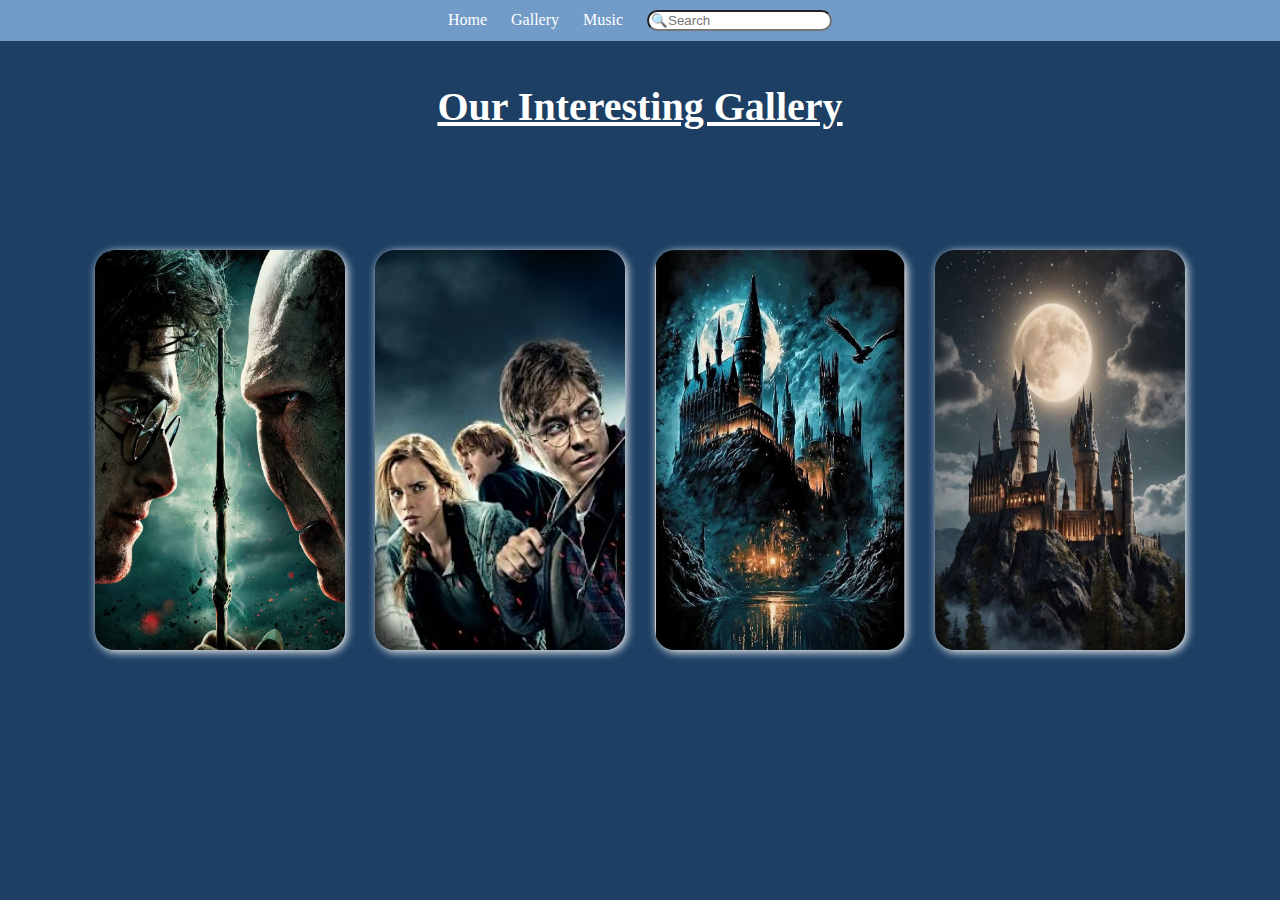
<file: gallery.html>
<!DOCTYPE html>
<html lang="en">
<head>
    <meta charset="UTF-8">
    <meta name="description" content="Harry Potter Movies">
    <meta name="keywords" content="Harry Potter, Movies & Fun">
    <meta name="author" content="Mahjoobah Faizi">
    <meta name="viewport" content="width=device-width, initial-scale=1.0">
    <title>Gallery</title>
    <link rel="stylesheet" href="style.css">
    <link rel="shortcut icon" href="./movie (2).png">
</head>
<body>
    <main>
        <header>
            <div id="div1">
                <nav>
                    <ul>
                        <li><a href="index.html" target="_blank">Home</a></li>
                        <li><a href="gallery.html" target="_blank">Gallery</a></li>
                        <li><a href="music.html" target="_blank">Music</a></li>
                        <li><input type="search" id="se"placeholder="🔍Search"></li>
                    </ul>
                </nav>
            </div>
        </header>
        <section>
            <div class="hg">
                <h1>Our Interesting Gallery</h1>
            </div>
            <div class="img">
                <div class="box">
                    <img src="./h1.jpg.jpg" width="250" height="400" alt="">
                </div>
                <div class="box">
                    <img src="./h2.jpg.jpg" width="250" height="400" alt="">
                </div>
                
                <div class="box">
                <img src="./h3.jpg.jpg"  width="250" height="400"alt="">
                </div>
                <div class="box">
                <img src="./h4.jpg.jpg" width="250" height="400" alt="">
            </div> 
        </section>
    </main>
</body>
</html>
</file>
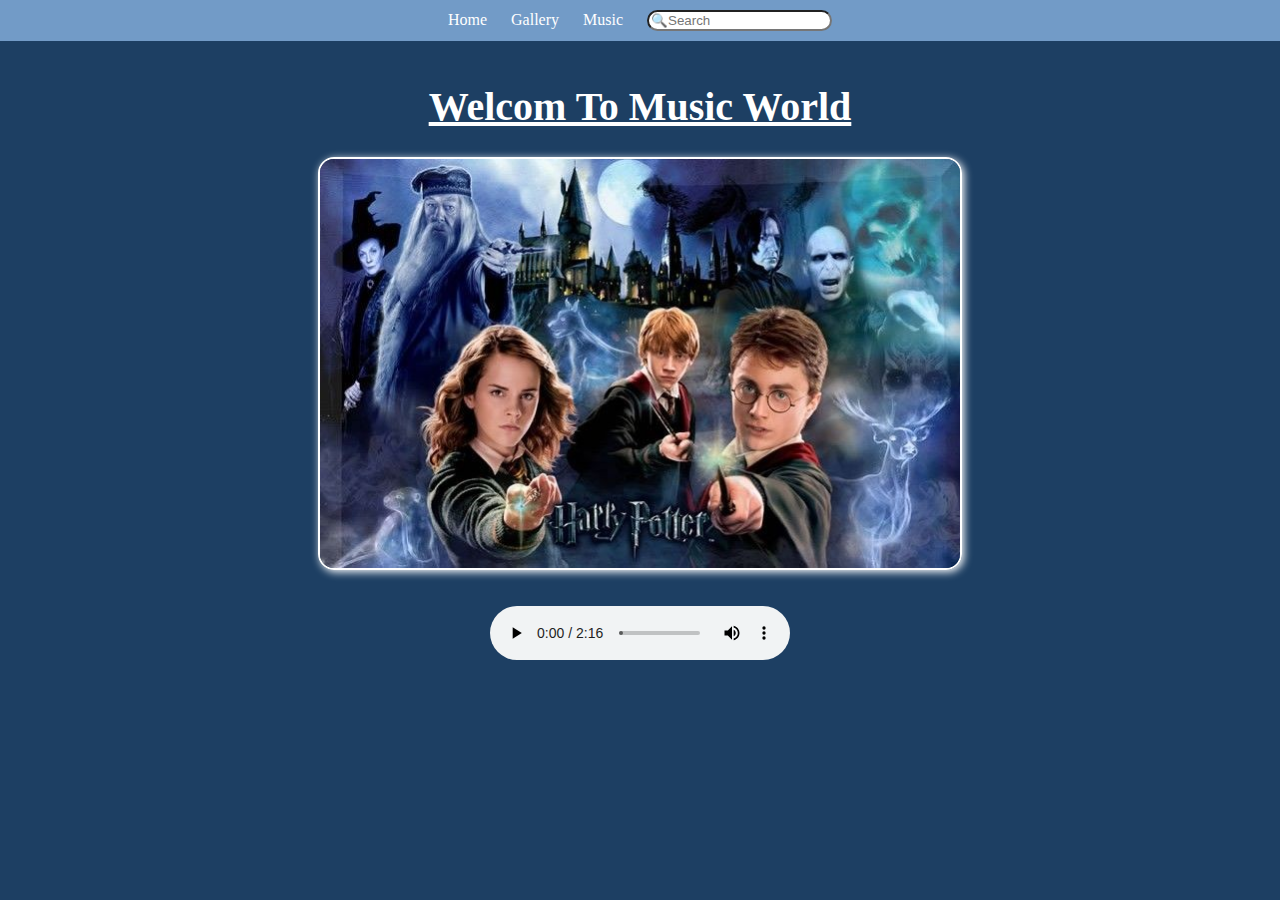
<file: music.html>
<!DOCTYPE html>
<html lang="en">
<head>
    <meta charset="UTF-8">
    <meta name="description" content="Harry Potter Movies">
    <meta name="keywords" content="Harry Potter, Movies & Fun">
    <meta name="author" content="Mahjoobah Faizi">
    <meta name="viewport" content="width=device-width, initial-scale=1.0">
    <title>Music</title>
    <link rel="stylesheet" href="style.css">
    <link rel="shortcut icon" href="./movie (2).png">
</head>
<body>
    <main>
        <div id="div1">
            <nav>
                <ul>
                    <li><a href="index.html" target="_blank">Home</a></li>
                    <li><a href="gallery.html" target="_blank">Gallery</a></li>
                    <li><a href="music.html" target="_blank">Music</a></li>
                    <li><input type="search" id="se"placeholder="🔍Search"></li>
                </ul>
            </nav>
        </div>
        <div class="hg">
            <h1>Welcom To Music World</h1>
        </div>
            <img src="./hhh.jpg" alt="image" width="50%" id="fig"><br><br>
           
            <audio controls loop src="./Harry Potter Hogwarts Mystery OST - Main Music.mp3" type="audio/mp3">
                Your btowser does not support it.
            </audio>
    </main>
</body>
</html>
</file>
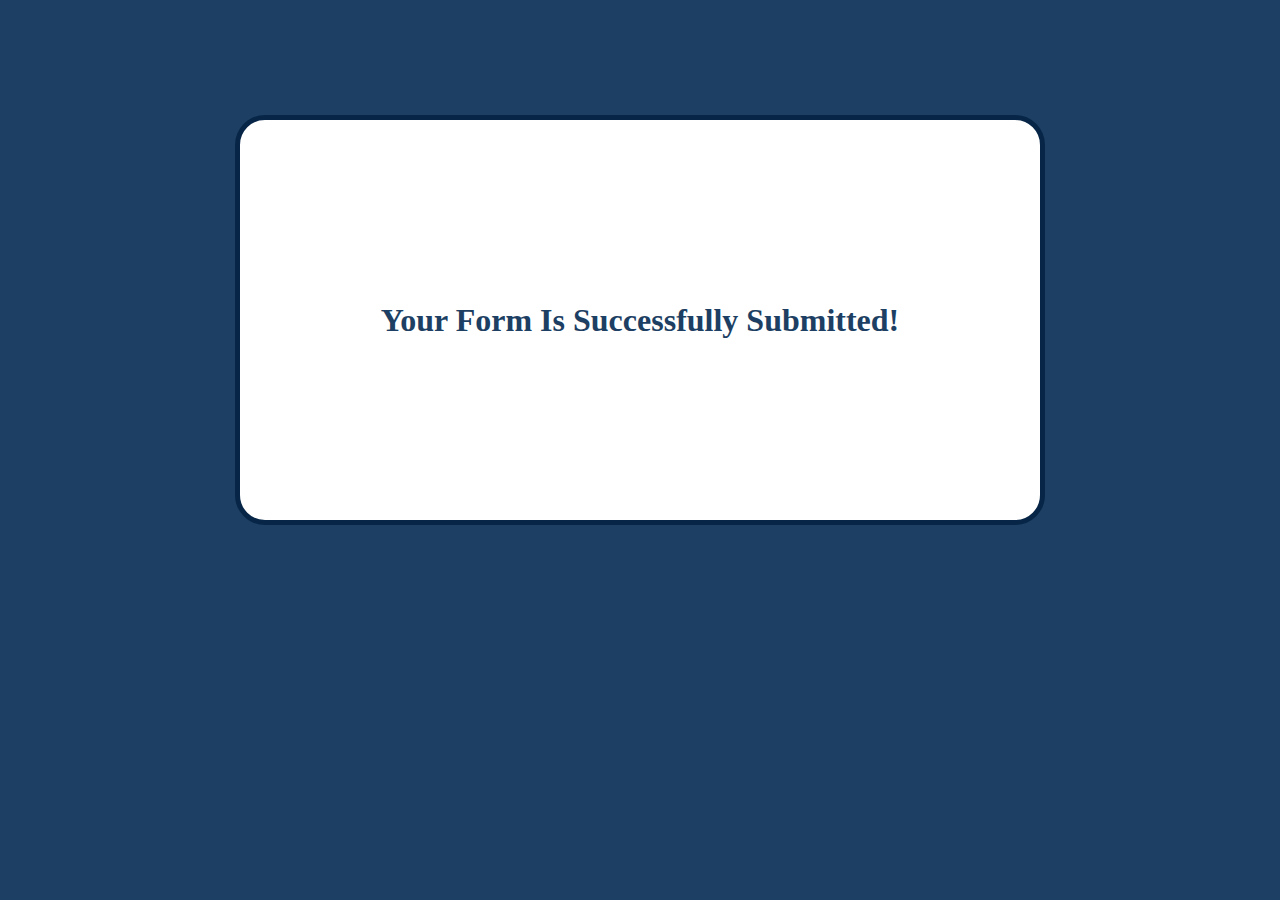
<file: success.html>
<!DOCTYPE html>
<html lang="en">
<head>
    <meta charset="UTF-8">
    <meta name="description" content="Harry Potter Movies">
    <meta name="keywords" content="Harry Potter, Movies & Fun">
    <meta name="author" content="Mahjoobah Faizi">
    <meta name="viewport" content="width=device-width, initial-scale=1.0">
    <title>Music</title>
    <link rel="stylesheet" href="style.css">
    <link rel="shortcut icon" href="./movie (2).png">
</head>
<body>
    <h1 id="hs">Your Form Is Successfully Submitted!</h1>
</body>
</file>
<file: style.css>
body{
    background-color: #1d3f63;
    margin: 0%;
    padding: 0%;
    box-sizing: border-box;
}
ul{
    background-color: #729bc7;
    padding: 0%;
    margin: 0%;
}
nav> ul> li{
    list-style: none;
    display: inline-block;
    padding: 10px;  
}
a{
    color: white;
    text-decoration: none;
}
#div1{
    text-align: center;
}
a:hover{
    color: #1d3f63;
    font-size: 20px;
    border: 1px;
    border-color: #1d3f63;
    border-style: solid;
    background-color: white;
    border-radius: 5px;
    padding: 2px;
}
input[type="search"]{
    border-radius: 20px;
}
#se:hover{
    font-size: 15px;
}

#h1{
    background-color: white;
    text-align: center;
    font-size: 25px;
    width: 700px;
    height: 100px;
    margin-left: auto;
    margin-right: auto;
    border-radius:30px ;
    font-family: 'Times New Roman', Times, serif;
    line-height: 100px;
    
}

#para1{
    background-color: lightgray;
    width: 600px;
    height: 70px;
    text-align: center;
    margin-left: auto;
    margin-right: auto;
    padding:1%;
    border-radius: 20px;
}
.hed{
    text-align: center;
    color: white;
}
.size{
    font-size: 30px;
    border: solid;
    border-color: white;
    border-width: 1px;
    box-shadow: 2px 2px 10px white;
}
.style{
    font-size: 60px;
    font-family: 'Gill Sans', 'Gill Sans MT', Calibri, 'Trebuchet MS', sans-serif;
}
#bor{
    
    width: 400px;
    height: 150px;
    text-align: center;
    border-style: solid;
    border-color: #1d3f63;
    border-width: 1px;
    margin-left: auto;
    margin-right: auto;
    box-shadow: 1px 1px 8px #879fbb;
    border-radius: 50px;  
    
}


span{
    color: black;
}
.hg{
    font-size: 20px;
    color: white;
    text-align: center;
    text-decoration: underline;
    padding-top: 15px;

}

.div1>video{
    width: 600;
    height: 340;
    margin-right: auto;
    margin-left: auto;
    display: block; 
      
}

video{
    box-shadow: 5px 4px 10px white;
    border-radius: 20px;
}
.div1:hover{
    opacity: 60%;
    scale: 1.1;
    transition: all .3s ease-out;
}


div>form{
    color: white;
    background-color: #729bc7;
    width: 700px;
    height: 420px;
    margin-left: auto;
    margin-right: auto;
    padding: 2% 2% 2% 2%;
    border-radius: 30px;
    border-style: double;
    border-width: 2px;
    border-color: white;
   
}
form>textarea{
    border-radius: 10px;
    
}
#sub{
    border-radius: 5px;
}
#la1{
    font-size: 26px; 
}
div>image{
    display: flex;
    justify-content: center;
    align-items: center;   
}
/* #img{
    display: flex;
    justify-content: center;
    align-items: center;
    flex-wrap: wrap;
    margin-top: 100px;
    margin-bottom: 100px;
    padding: 10%;  
}
div>img{
    width: 250;
    height: 500;
    border: 2px solid white;
} */
/* #img{
    display: flex;
    justify-content: center;
    align-items: center;
    flex-wrap: wrap;
    margin-top: 100px;
    margin-right: 100px;

} */
 .img{
    width: 90%;
    padding: 20px;
    margin: 100px auto;
    display: flex;
    flex-direction: row;
    justify-content: center;
 }
 .box{
    width: 250px;
    margin: 0 15px;
    
 }
 .box>img{
    border-radius: 20px;
    box-shadow: 2px 2px 10px white ;
 }
 .box>img:hover{
    transform:scale(1.2);
    border-style: solid;
    border-width: 1px;
    border-color: white;

 }
 #fig{
    margin: auto;
    display: block;
    border: solid;
    border-color: white;
    border-width: 2px;
    box-shadow: 2px 2px 8px white;
    border-radius: 16px;
    
 }
 #fig:hover{
    opacity: 60%;
    scale: 1.1;
 }
audio{
    display: block;
    margin-left: auto;
    margin-right: auto;
}
 footer{
    background-color: hsl(211, 54%, 11%);
    margin-top: 20px;
 }
 #hs{
    width: 800px;
    height: 400px;
    color: #1d3f63;
    background-color: white;
    text-align: center;
    line-height: 400px;
    margin-left: auto;
    margin-right: auto;
    margin-top: 115px;
    border-radius: 30px;
    border: solid 5px #072647;
    

 }
</file>
